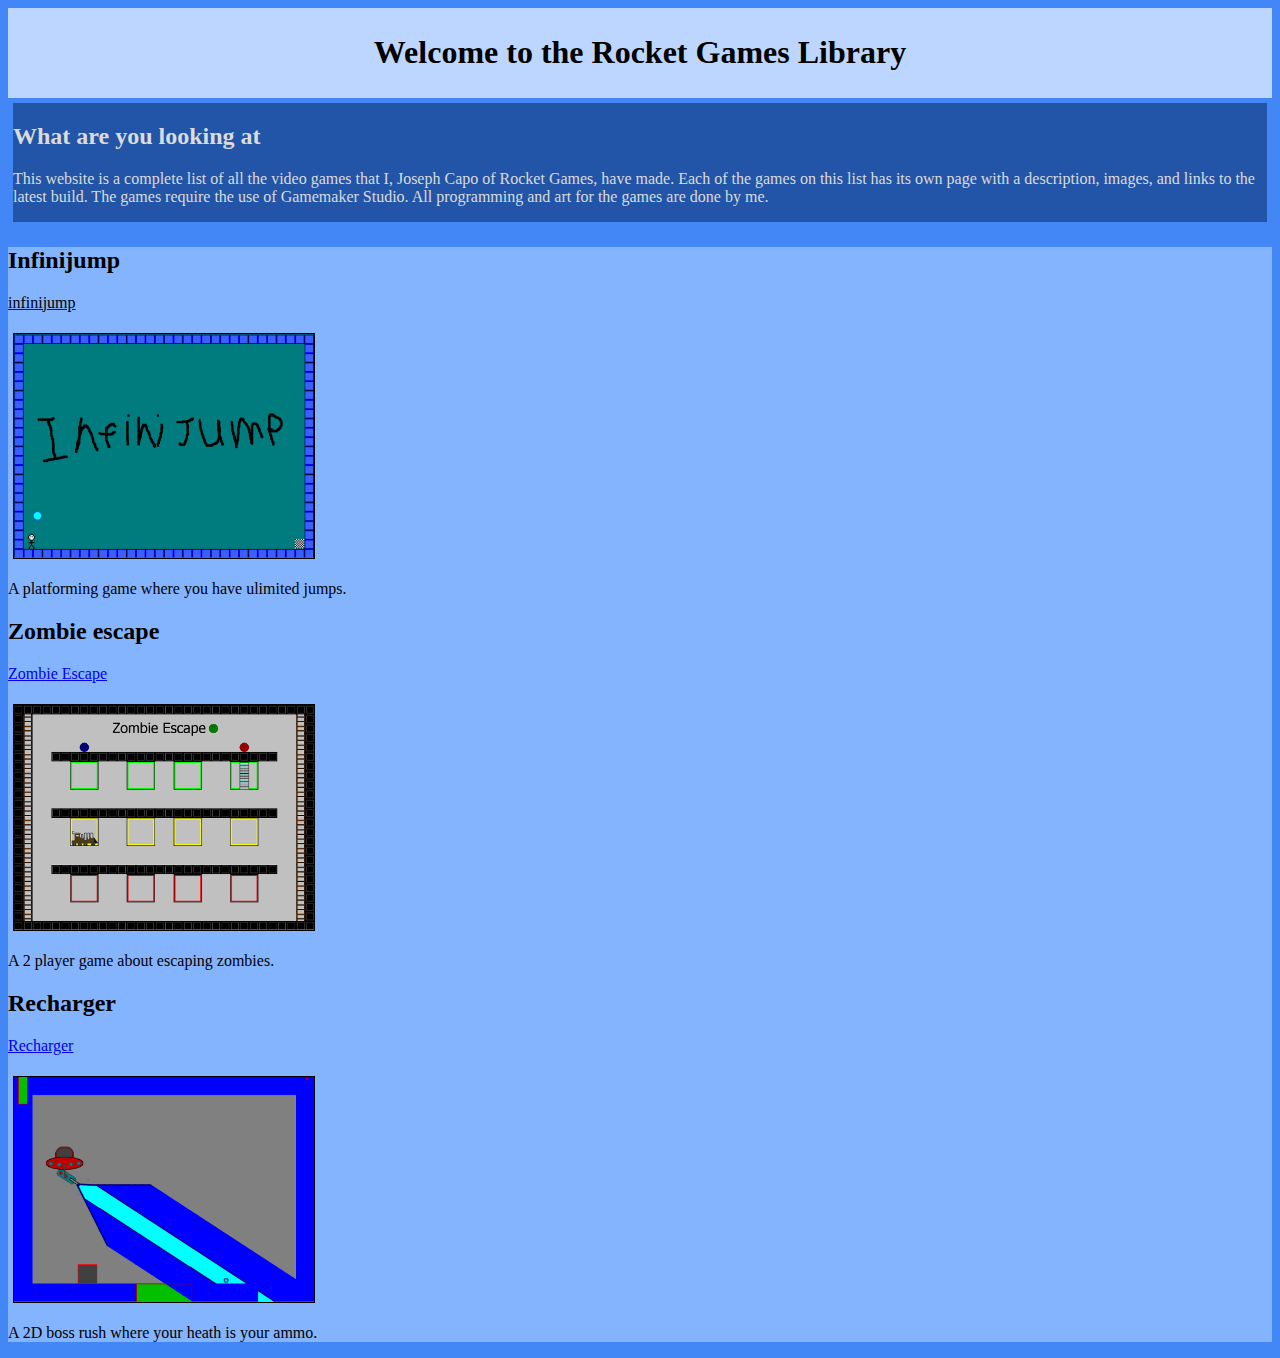
<file: index.html>
<head>
	<title>The Rocket Games Library</title>
	<link rel="stylesheet" style type="text/css" href="Css/CSS.css"
	</style>
</head>



<body>
<div id="topbox">
		<h1>Welcome to the Rocket Games Library</h1>
</div>

<div id="midbox">
	<h2 id="Mdesc">What are you looking at</h2>
		<p id="Mdesc">This website is a complete list of all the video games that I, Joseph Capo of Rocket Games, have made. Each of the games on this list has its own page with a description, images, and links to the latest build. The games require the use of Gamemaker Studio. All programming and art for the games are done by me.</p>
</div>

<div id="gamesbox">
	<h2>Infinijump</h2>
			<a href="game1p.html">
			<p id="linkT">infinijump</p>
			<img src="images/12.png" id="GI1">
			</a>
		<p id="desc">A platforming game where you have ulimited jumps.</p>
	<h2>Zombie escape</h2>
			<a href="game2p.html">
			<p id="link">Zombie Escape</p>
			<img src="images/15.png" id="GI2">
			</a>
		<p id="desc">A 2 player game about escaping zombies.</p>
	<h2>Recharger</h2>
			<a href="game3p.html">
			<p id="link">Recharger</p>
			<img src="images/5.png" id="GI3">
			</a>
		<p id="desc">A 2D boss rush where your heath is your ammo.</p>
</div>

</body>
</file>
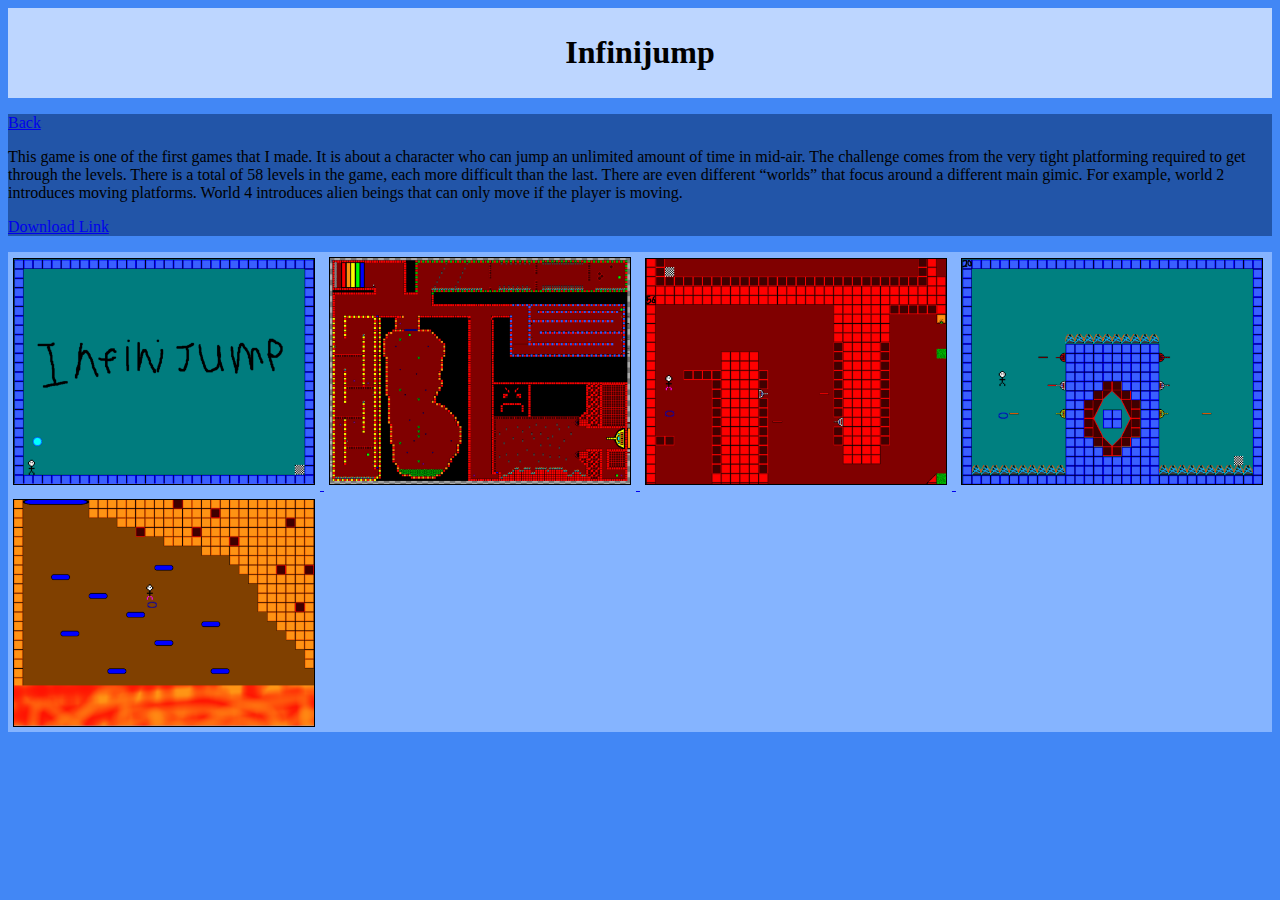
<file: game1p.html>
<head>
	<title>The Rocket Games Library</title>
	<link rel="stylesheet" style type="text/css" href="Css/CSS.css"
	</style>
</head>

<body>
	<div id="gameT">
		<h1>Infinijump</h1>
	</div>

	<div id="gameP">
			<a href="index.html">
			<p id="link">Back</p>
			</a>
		<p id="desc">This game is one of the first games that I made. It is about a character who can jump an unlimited amount of time in mid-air. The challenge comes from the very tight platforming required to get through the levels. There is a total of 58 levels in the game, each more difficult than the last. There are even different “worlds” that focus around a different main gimic. For example, world 2 introduces moving platforms. World 4 introduces alien beings that can only move if the player is moving.</p>
		<a href="https://drive.google.com/file/d/12peCig3t71IAIHPpe2u-fk96fi3bhzN6/view?usp=sharing">
		<p id="link">Download Link</p>
	</div>

	<div id="gameI">
		<img src="images/12.png" id="GI4">
		<img src="images/7.png" id="GI4">
		<img src="images/13.png" id="GI4">
		<img src="images/14.png" id="GI4">
		<img src="images/17.png" id="GI4">
	</div>
</body>
</file>
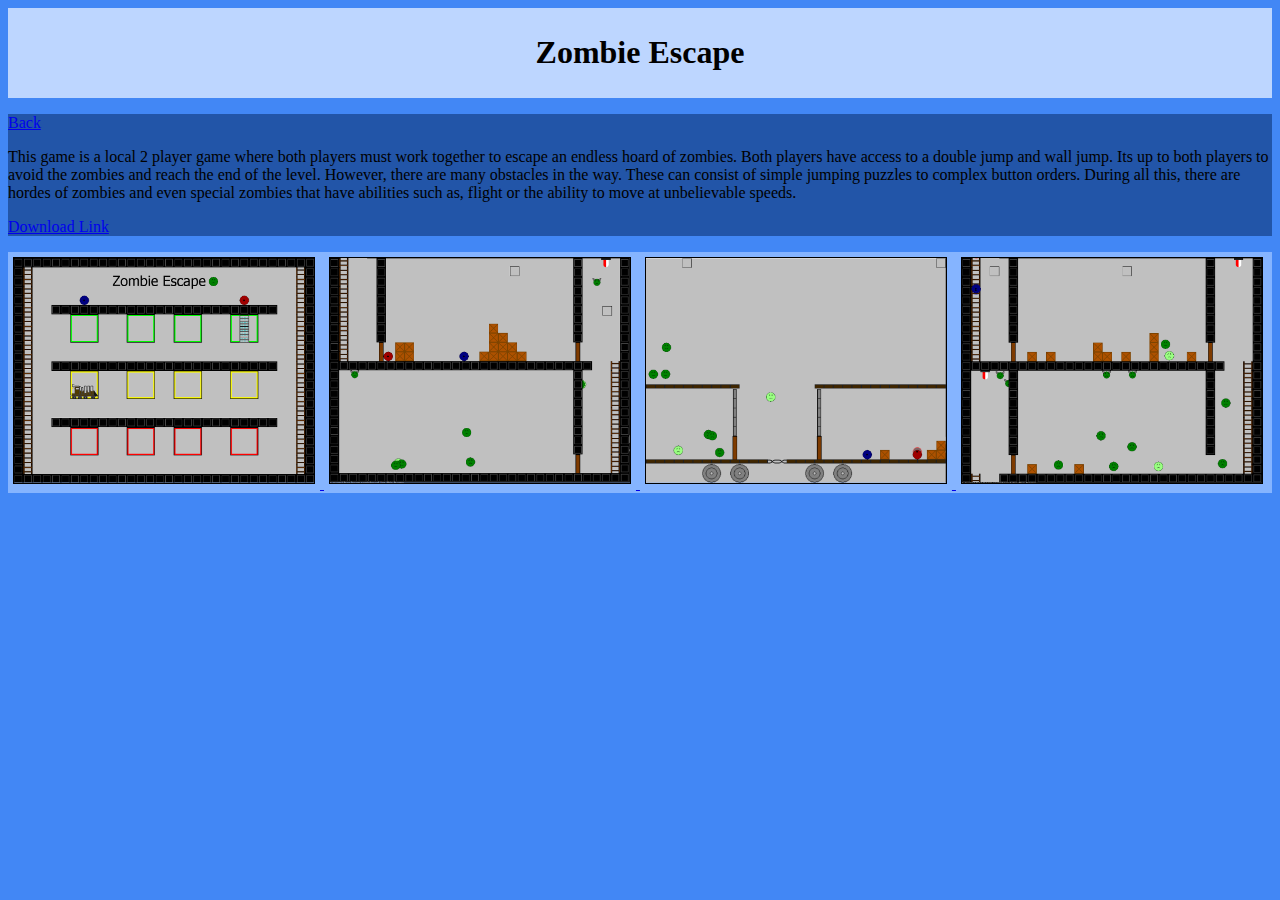
<file: game2p.html>
<head>
	<title>The Rocket Games Library</title>
	<link rel="stylesheet" style type="text/css" href="Css/CSS.css"
	</style>
</head>

<body>
	<div id="gameT">
		<h1>Zombie Escape</h1>
	</div>

	<div id="gameP">
			<a href="index.html">
			<p id="link">Back</p>
			</a>
		<p>This game is a local 2 player game where both players must work together to escape an endless hoard of zombies. Both players have access to a double jump and wall jump. Its up to both players to avoid the zombies and reach the end of the level. However, there are many obstacles in the way. These can consist of simple jumping puzzles to complex button orders. During all this, there are hordes of zombies and even special zombies that have abilities such as, flight or the ability to move at unbelievable speeds.</p>
		<a href="https://drive.google.com/file/d/11RRGxu28oHICAHkz9RmwXyCu5qS8D2Ie/view?usp=sharing">
		<p id="link">Download Link</p>
	</div>

	<div id="gameI">
		<img src="images/15.png" id="GI4">
		<img src="images/16.png" id="GI4">
		<img src="images/19.png" id="GI4">
		<img src="images/18.png" id="GI4">
	</div
</body>
</file>
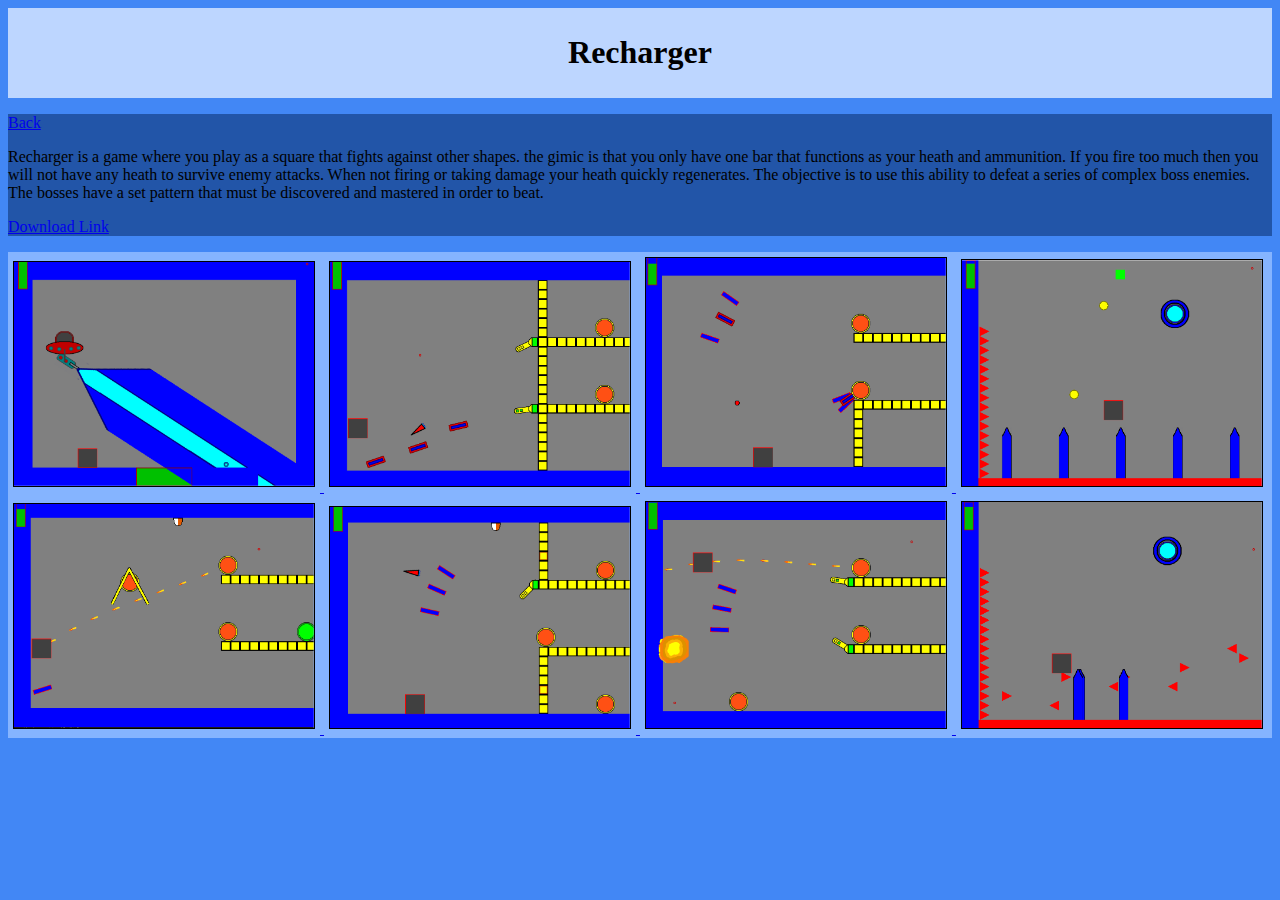
<file: game3p.html>
<head>
	<title>The Rocket Games Library</title>
	<link rel="stylesheet" style type="text/css" href="Css/CSS.css"
	</style>
</head>

<body>
	<div id="gameT">
		<h1>Recharger</h1>
	</div>

	<div id="gameP">
			<a href="index.html">
			<p id="link">Back</p>
			</a>
		<p>Recharger is a game where you play as a square that fights against other shapes. the gimic is that you only have one bar that functions as your heath and ammunition. If you fire too much then you will not have any heath to survive enemy attacks. When not firing or taking damage your heath quickly regenerates. The objective is to use this ability to defeat a series of complex boss enemies. The bosses have a set pattern that must be discovered and mastered in order to beat.</p>
			<a href="https://drive.google.com/file/d/1-dKcptnBqQX5QltcJWubfb9ed4twzcGF/view?usp=sharing">
		<p id="link">Download Link</p>
	</div>

	<div id="gameI">
		<img src="images/5.png" id="GI4">
		<img src="images/1.png" id="GI4">
		<img src="images/2.png" id="GI4">
		<img src="images/9.png" id="GI4">
		<img src="images/6.png" id="GI4">
		<img src="images/8.png" id="GI4">
		<img src="images/11.png" id="GI4">
		<img src="images/10.png" id="GI4">
	</div
</body>
</file>
<file: Css/CSS.css>
body{
background-color: #4287f5;
}

#topbox{
background-color: #bdd6ff;
border: 5px solid #bdd6ff;
text-align: center;
}

#midbox{
background-color: #2255a8;
border: 5px solid #4287f5;
}

#gamesbox{
background-color: #85b4ff;
}

#linkT{
color: black;
}

#gameT{
background-color: #bdd6ff;
border: 5px solid #bdd6ff;
text-align: center;
}

#gameP{
background-color: #2255a8;
}

#gameI{
background-color: #85b4ff;
}

#GI1{
}

#GI2{
}

#GI3{
}

#Mdesc{
color: #dbdbdb
}

img {
max-width: 300;
border-style: solid;
border-color: black;
border-width: 1;
margin: 5;
}
</file>
